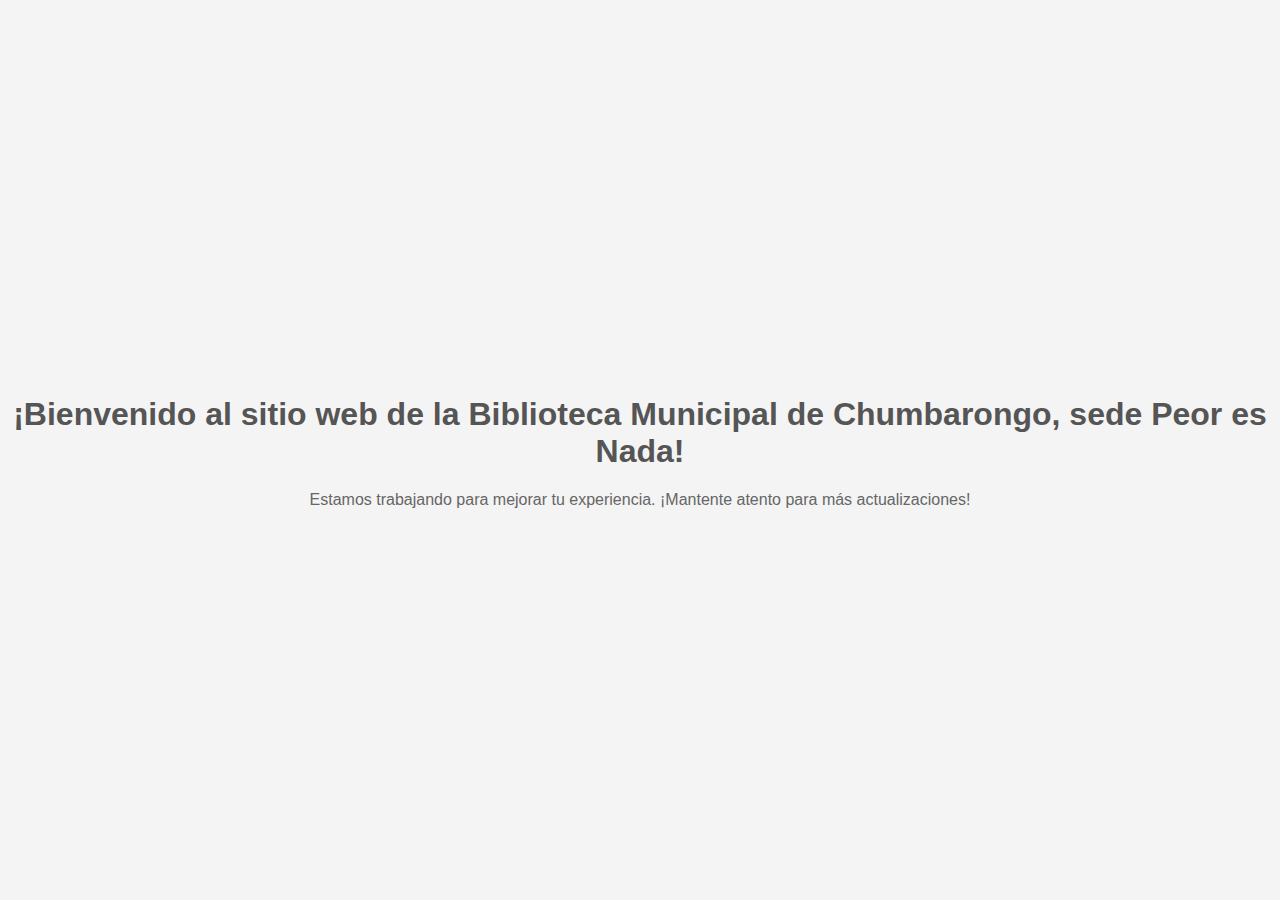
<file: index.html>
<!DOCTYPE html>
<html lang="es">
<head>
    <meta charset="UTF-8">
    <meta name="viewport" content="width=device-width, initial-scale=1.0">
    <title>Bienvenido</title>
    <style>
        body {
            font-family: Arial, sans-serif;
            display: flex;
            justify-content: center;
            align-items: center;
            height: 100vh;
            margin: 0;
            background-color: #f4f4f4;
            color: #333;
        }
        .container {
            text-align: center;
        }
        h1 {
            font-size: 2rem;
            color: #555;
        }
        p {
            color: #666;
        }
        a {
            color: #0077cc;
        }
    </style>
</head>
<body>
    <div class="container">
        <h1>¡Bienvenido al sitio web de la Biblioteca Municipal de Chumbarongo, sede Peor es Nada!</h1>
        <p>Estamos trabajando para mejorar tu experiencia. ¡Mantente atento para más actualizaciones!</p>
        </div>
</body>
</html>
</file>
